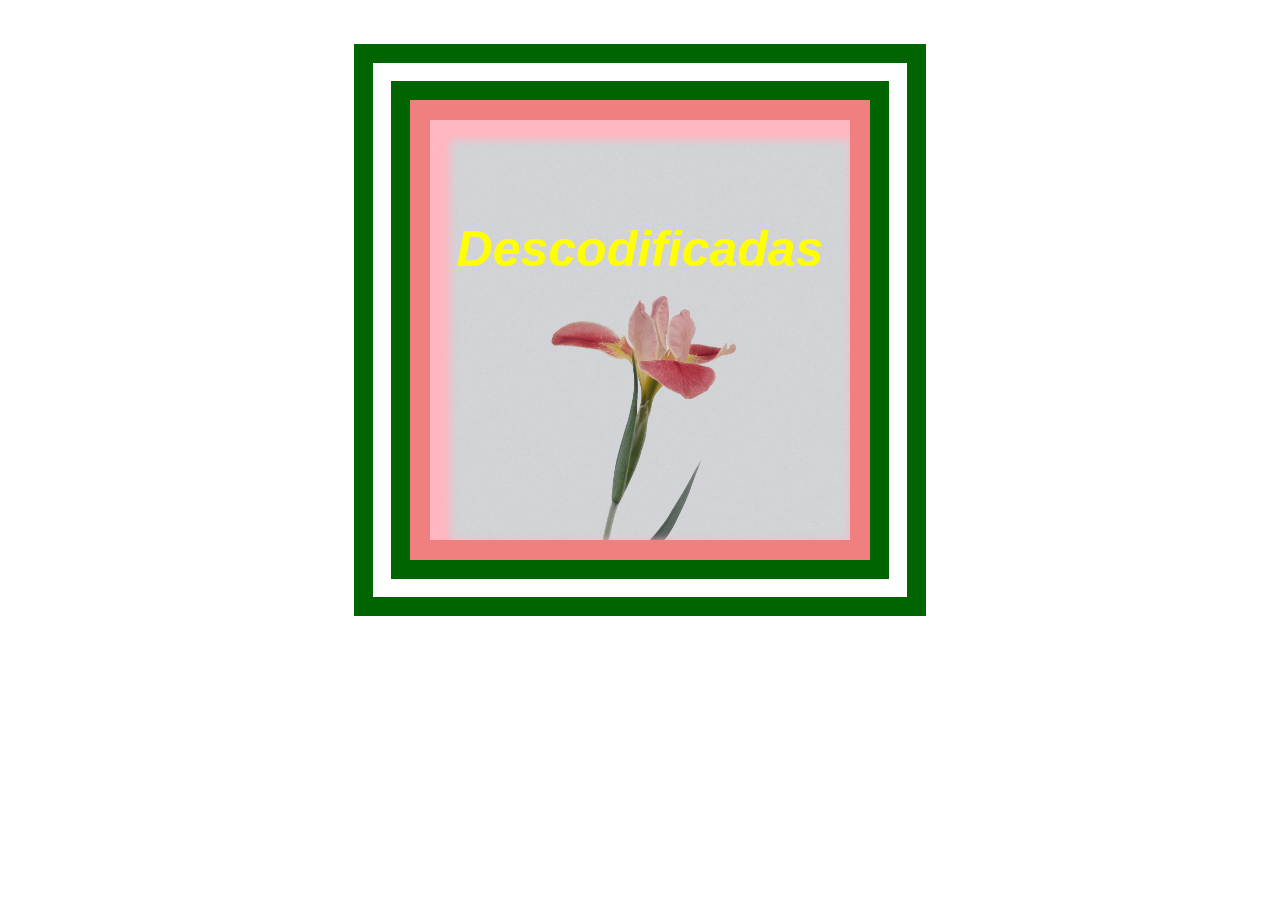
<file: box-model/index.html>
<!DOCTYPE html>
<html="pt-br">
    <head>
        <link href="style.css" rel="stylesheet"/> <!--vincula a um arquivo css-->
        <title>Box Model</title> <!--É o titulo que o navegador vai ler-->
        <meta charset="utf-8"/> <!--Fala como representar caracteres de outras línguas por meio do padrão unicode-->
    </head>
    <body>
        <div id="borda1">
            <p>Descodificadas</p>
        </div>
    </body>
</html>
</file>
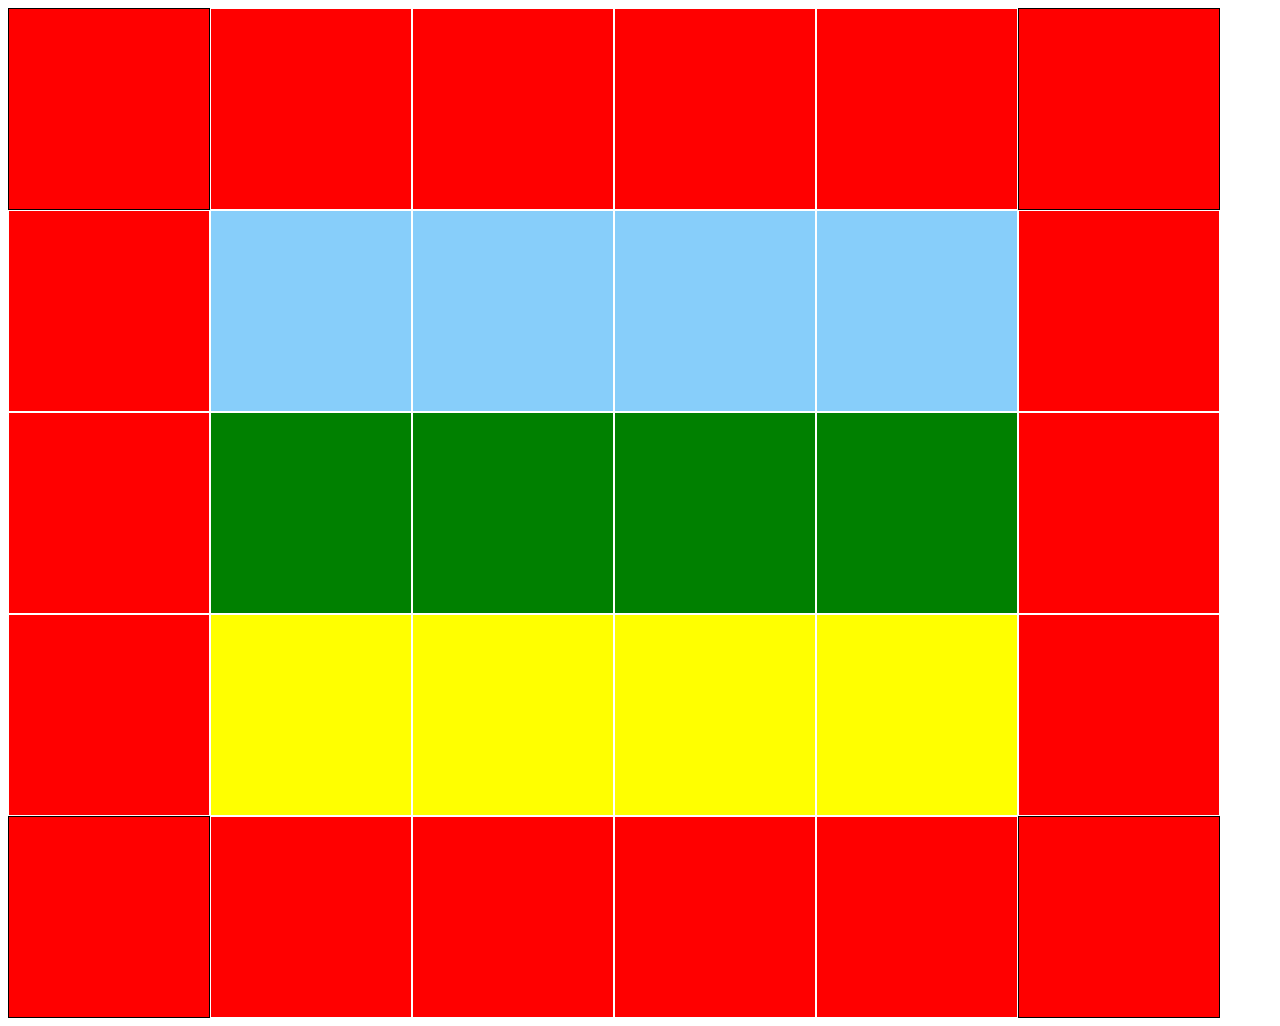
<file: quadrados-coloridos/index.html>
<!DOCTYPE html>
<html="pt-br">
    <head>
        <link href="style.css" rel="stylesheet"/> <!--vincula a um arquivo css-->
        <title>Quadrados Coloridos</title> <!--É o titulo que o navegador vai ler-->
        <meta charset="utf-8"/> <!--Fala como representar caracteres de outras línguas por meio do padrão unicode-->
    </head>
    <body>
        <!--linha 1-->
        <div id="borda" class="vermelho"></div>
        <div class="vermelho"></div>
        <div class="vermelho"></div>
        <div class="vermelho"></div>
        <div class="vermelho"></div>
        <div id="borda" class="vermelho"></div>
        <br/>

        <!--linha 2-->
        <div class="vermelho"></div>
        <div class="azul"></div>
        <div class="azul"></div>
        <div class="azul"></div>
        <div class="azul"></div>
        <div class="vermelho"></div>
        <br/>

        <!--linha 3-->
        <div class="vermelho"></div>
        <div class="verde"></div>
        <div class="verde"></div>
        <div class="verde"></div>
        <div class="verde"></div>
        <div class="vermelho"></div>
        <br/>
        
        <!--linha 4-->
        <div class="vermelho"></div>
        <div class="amarelo"></div>
        <div class="amarelo"></div>
        <div class="amarelo"></div>
        <div class="amarelo"></div>
        <div class="vermelho"></div>
        <br/>

        <!--linha 5-->
        <div id="borda" class="vermelho"></div>
        <div class="vermelho"></div>
        <div class="vermelho"></div>
        <div class="vermelho"></div>
        <div class="vermelho"></div>
        <div id="borda" class="vermelho"></div>
        <br/>
        
    </body>
</html>
</file>
<file: box-model/style.css>
#borda1 {
    height: 400px;
    width: 400px;
    
    border: 20px solid lightcoral;
    padding: 5px;

    background-image:  url(flor.jpg);
    background-size: cover;
    
    text-align: center;

    box-shadow: inset 10px 10px 8px 10px lightpink;
    padding: 10px 10px 10px 10px;

    outline-width: 56px;
    outline-style: double;
    outline-color: darkgreen;

    margin-left: auto;
    margin-right: auto;
    margin-top: 100px;
}

p {
    padding-top: 40px;
    font: 50px sans-serif;
    color: yellow;
    font-weight: bold;
    font-style: italic;
}
</file>
<file: quadrados-coloridos/style.css>
* {
    font-size: 0px;
}
div {
    display: inline-block; 
    border: 1px solid white;
    width: 200px;
    height: 200px;
}

.vermelho {
    background: red;
}

.verde {
    background: green;
}

.amarelo {
    background: yellow;
}

.azul {
    background: lightskyblue;

}

#borda {
    border: 1px solid black;


}
</file>
